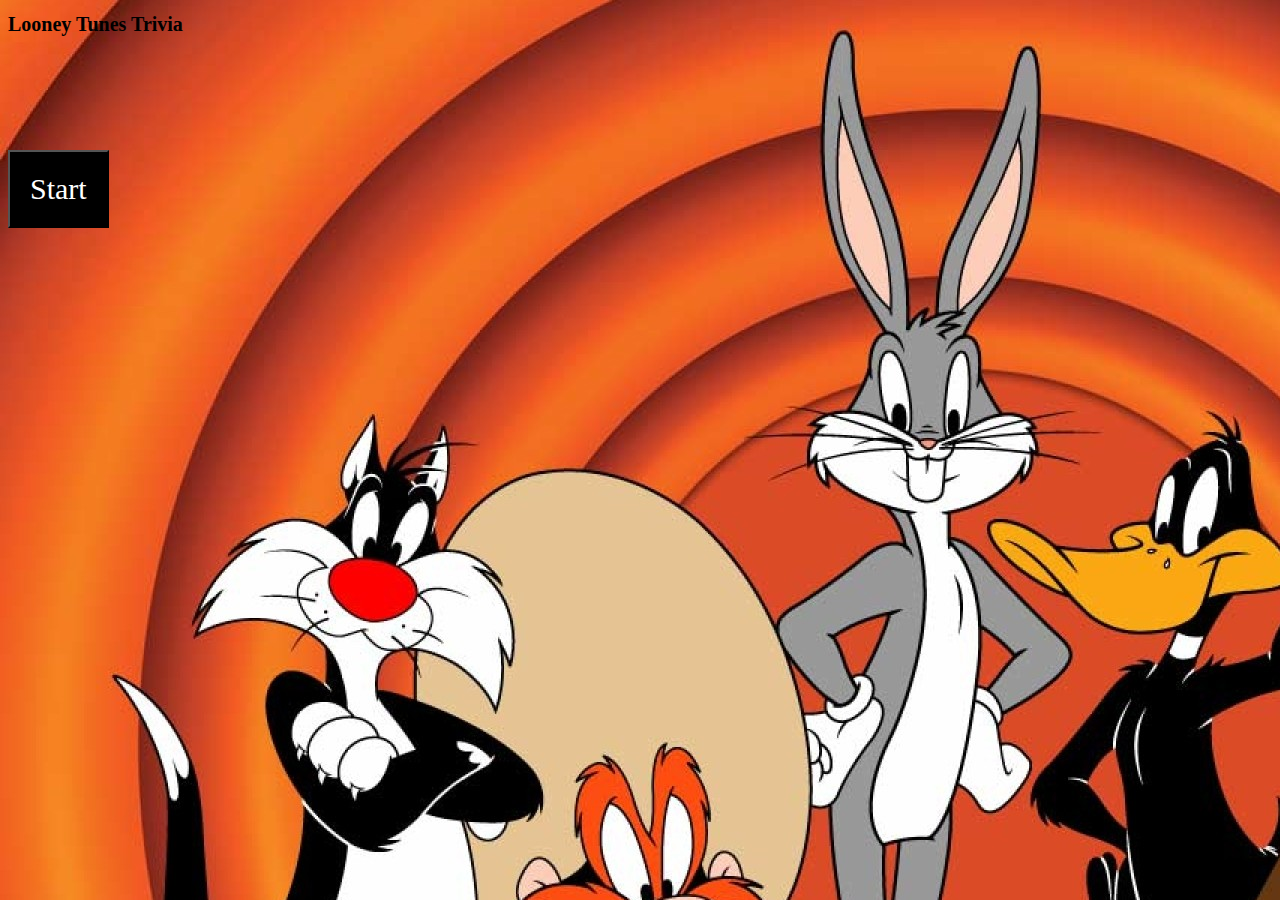
<file: index.html>
<!DOCTYPE html>
<html>

<head>
  <meta charset="utf-8" />
  <meta name="viewport" content="width=device-width, initial-scale=1.0">
  <meta http-equiv="X-UA-Compatible" content="ie=edge">
  <title>Trivia Game</title>
  <link rel="stylesheet" href="assets/css/style.css">
  <script src="https://code.jquery.com/jquery-3.4.1.min.js"
    integrity="sha256-CSXorXvZcTkaix6Yvo6HppcZGetbYMGWSFlBw8HfCJo=" crossorigin="anonymous"></script>
</head>


<body>
  <div class="Container">
    <h1> Looney Tunes Trivia</h1>
    <button class='btn btn-primary' id='startBtn'>Start</button>

    <div id=timeleft></div>
    <div id=recentQuestion></div>
    <div class='question'></div>
    <div class='showAnswer'></div>
    <div id=message></div>
    <div id=correctedAnswer></div>

    <div id=finalMessage></div>
    <div id=rightAnswers></div>
    <div id=wrongAnswers></div>
    <div id=notanswered></div>
    <div id='startOverBtn'></div>



  </div>

  <script src="assets/javascript/app.js"></script>
</body>


</html>
</file>
<file: assets/css/style.css>
header{
    margin-bottom: 20px;
}

body{
    background: url(../images/looneytunes.jpg);
    background-attachment: fixed;
    
 
 
}

.btn-primary,.reset{
    background-color: black;
    color: white;
    font-family: Georgia, 'Times New Roman', Times, serif;
    font-size: 30px;
    padding: 20px;
    margin-top: 100px;

}
.btn-primary:hover, .reset:hover{
    cursor: pointer;
    background-color: #0f0f0f;
    
    
}
.container {
    background-color: blue;
    font-size: 20px;
    margin-top: 50px;
    text-align: center;
    height: 100px;
    width: 600px;

}
h1{
    color:black;
    text-align: left;
    font-size: 20px;
    
}
h2, #message, #finalMessage{
    font-family: Georgia, 'Times New Roman', Times, serif;
    font-size: 20px;
}

#timeRemaining{
    text-align: center;
    font-size: 20px;

}

#questions{
    text-align: center;
    font-size: 20px;
}
</file>
